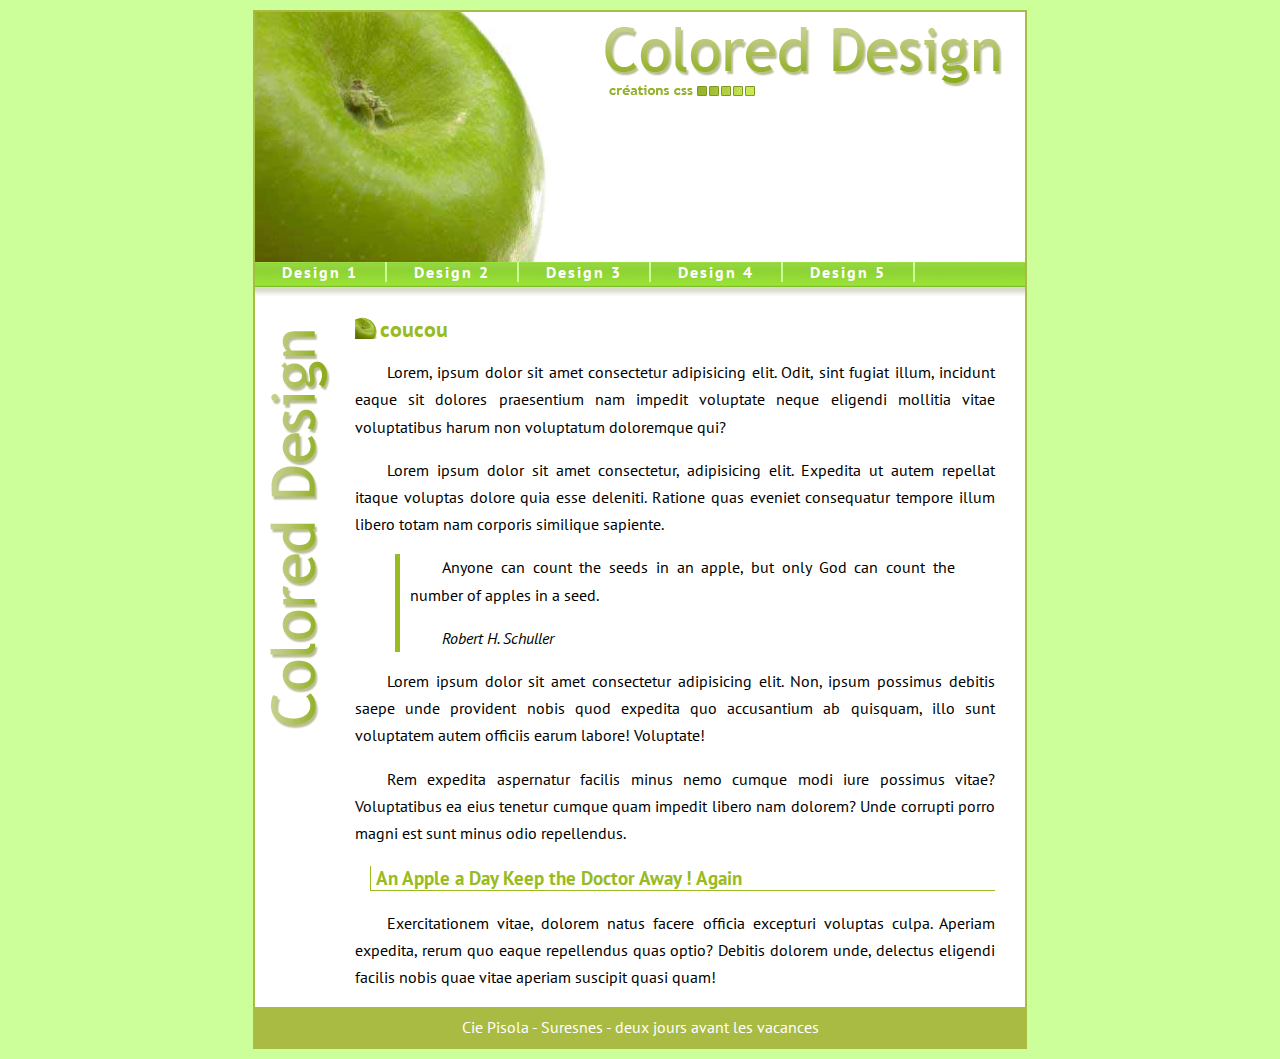
<file: index.html>
<!DOCTYPE html>
<html lang="fr">
<head>
    <meta charset="UTF-8">
    <meta http-equiv="X-UA-Compatible" content="IE=edge">
    <meta name="viewport" content="width=device-width, initial-scale=1.0">
    <title>An Apple a Day</title>
    <!-- ma feuille de style -->
    <link rel="stylesheet" href="css/style.css">
</head>
<body>
    <!-- un document ne peut avoir plusieurs main  -->
    <main id="container">
        <!-- en-tête de la page  -->
        <header>
            <h1 id="header" title="Colored Design : An Apple a Day Keep the Doctor Away">
                <a href="index.html">Colored Design</a>
            </h1>

            <!-- navigation -->
            <nav>
                <ul>
                    <li><a href="etapes/01_etape.html">Design 1</a></li>
                    <li><a href="etapes/02_etape.html">Design 2</a></li>
                    <li><a href="#">Design 3</a></li>
                    <li><a href="#">Design 4</a></li>
                    <li><a href="#">Design 5</a></li>
                </ul>
            </nav>
        </header>

        <section id="principal">
            <h2>coucou</h2>

            <p>Lorem, ipsum dolor sit amet consectetur adipisicing elit. Odit, sint fugiat illum, incidunt eaque sit dolores praesentium nam impedit voluptate neque eligendi mollitia vitae voluptatibus harum non voluptatum doloremque qui?</p>
            
            <p>Lorem ipsum dolor sit amet consectetur, adipisicing elit. Expedita ut autem repellat itaque voluptas dolore quia esse deleniti. Ratione quas eveniet consequatur tempore illum libero totam nam corporis similique sapiente.</p>

            <blockquote>
                <p>Anyone can count the seeds in an apple, but only God can count the number of apples in a seed.</p>
                <p><em>Robert H. Schuller</em></p>
            </blockquote>

            <p>Lorem ipsum dolor sit amet consectetur adipisicing elit. Non, ipsum possimus debitis saepe unde provident nobis quod expedita quo accusantium ab quisquam, illo sunt voluptatem autem officiis earum labore! Voluptate!</p>

            <p>Rem expedita aspernatur facilis minus nemo cumque modi iure possimus vitae? Voluptatibus ea eius tenetur cumque quam impedit libero nam dolorem? Unde corrupti porro magni est sunt minus odio repellendus.</p>

            <h3>An Apple a Day Keep the Doctor Away ! Again</h3>

            <p>Exercitationem vitae, dolorem natus facere officia excepturi voluptas culpa. Aperiam expedita, rerum quo eaque repellendus quas optio? Debitis dolorem unde, delectus eligendi facilis nobis quae vitae aperiam suscipit quasi quam!</p>

            
       
        </section>
        <!-- fin contenu principal -->

        <footer>
            <p>Cie Pisola - Suresnes - deux jours avant les vacances </p>
        </footer>
    </main>
</body>
</html>
</file>
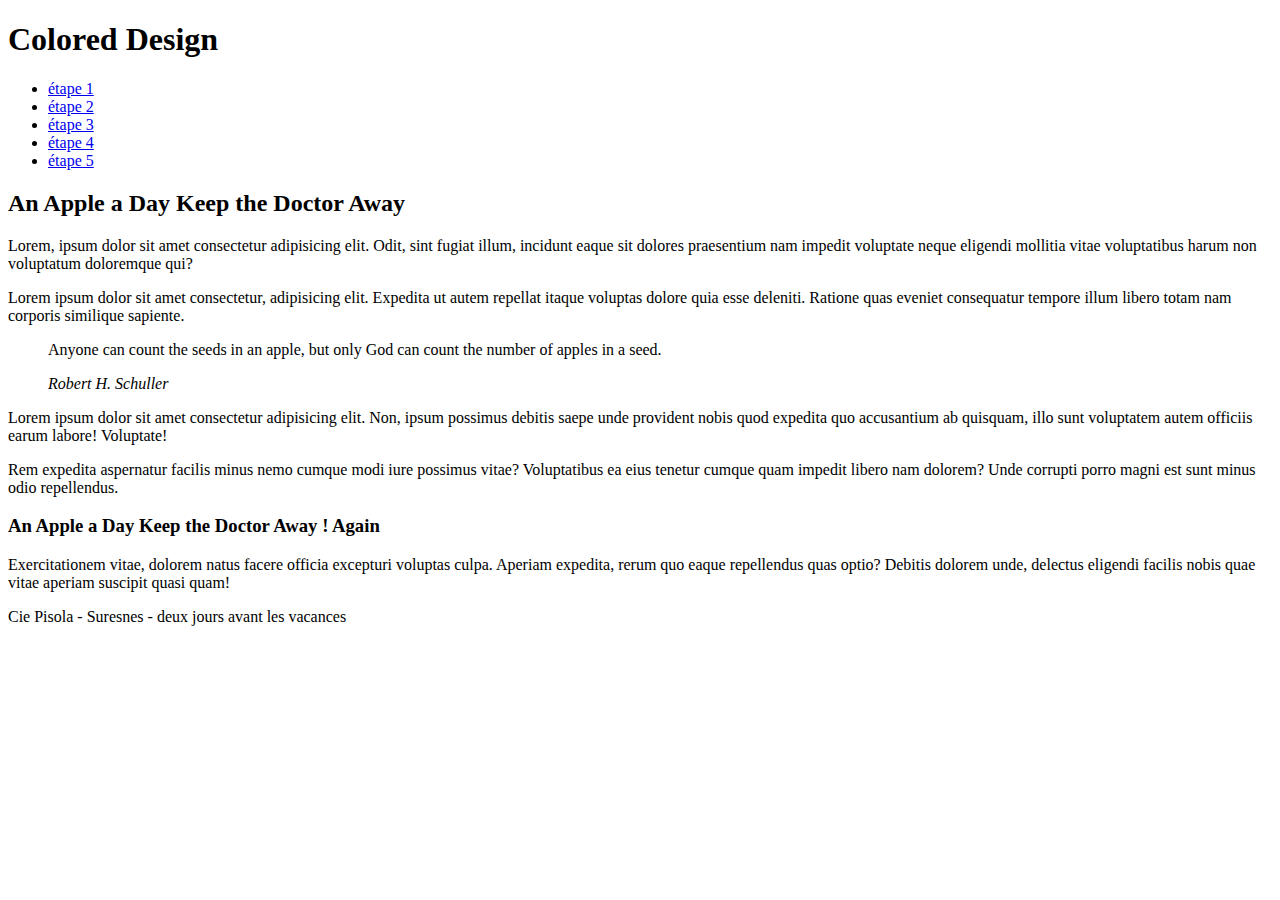
<file: etapes/01_etape.html>
<!DOCTYPE html>
<html lang="fr">
<head>
    <meta charset="UTF-8">
    <meta http-equiv="X-UA-Compatible" content="IE=edge">
    <meta name="viewport" content="width=device-width, initial-scale=1.0">
    <title>Etape 01 - création sitePOMME</title>
</head>
<body>
    <!-- un document ne peut avoir plusieurs main  -->
    <main id="container">
        <!-- en-tête de la page  -->
        <header>
            <h1 title="Colored Design : An Apple a Day Keep the Doctor Away">Colored Design</h1>

            <!-- navigation -->
            <nav>
                <ul>
                    <li><a href="01_etape.html">étape 1</a></li>
                    <li><a href="02_etape.html">étape 2</a></li>
                    <li><a href="#">étape 3</a></li>
                    <li><a href="#">étape 4</a></li>
                    <li><a href="#">étape 5</a></li>
                </ul>
            </nav>
        </header>

        <section>
            <h2>An Apple a Day Keep the Doctor Away</h2>

            <p>Lorem, ipsum dolor sit amet consectetur adipisicing elit. Odit, sint fugiat illum, incidunt eaque sit dolores praesentium nam impedit voluptate neque eligendi mollitia vitae voluptatibus harum non voluptatum doloremque qui?</p>
            
            <p>Lorem ipsum dolor sit amet consectetur, adipisicing elit. Expedita ut autem repellat itaque voluptas dolore quia esse deleniti. Ratione quas eveniet consequatur tempore illum libero totam nam corporis similique sapiente.</p>

            <blockquote>
                <p>Anyone can count the seeds in an apple, but only God can count the number of apples in a seed.</p>
                <p><em>Robert H. Schuller</em></p>
            </blockquote>

            <p>Lorem ipsum dolor sit amet consectetur adipisicing elit. Non, ipsum possimus debitis saepe unde provident nobis quod expedita quo accusantium ab quisquam, illo sunt voluptatem autem officiis earum labore! Voluptate!</p>

            <p>Rem expedita aspernatur facilis minus nemo cumque modi iure possimus vitae? Voluptatibus ea eius tenetur cumque quam impedit libero nam dolorem? Unde corrupti porro magni est sunt minus odio repellendus.</p>

            <h3>An Apple a Day Keep the Doctor Away ! Again</h3>

            <p>Exercitationem vitae, dolorem natus facere officia excepturi voluptas culpa. Aperiam expedita, rerum quo eaque repellendus quas optio? Debitis dolorem unde, delectus eligendi facilis nobis quae vitae aperiam suscipit quasi quam!</p>

            
       
        </section>
        <!-- fin contenu principal -->

        <footer>
            <p>Cie Pisola - Suresnes - deux jours avant les vacances </p>
        </footer>
    </main>
</body>
</html>
</file>
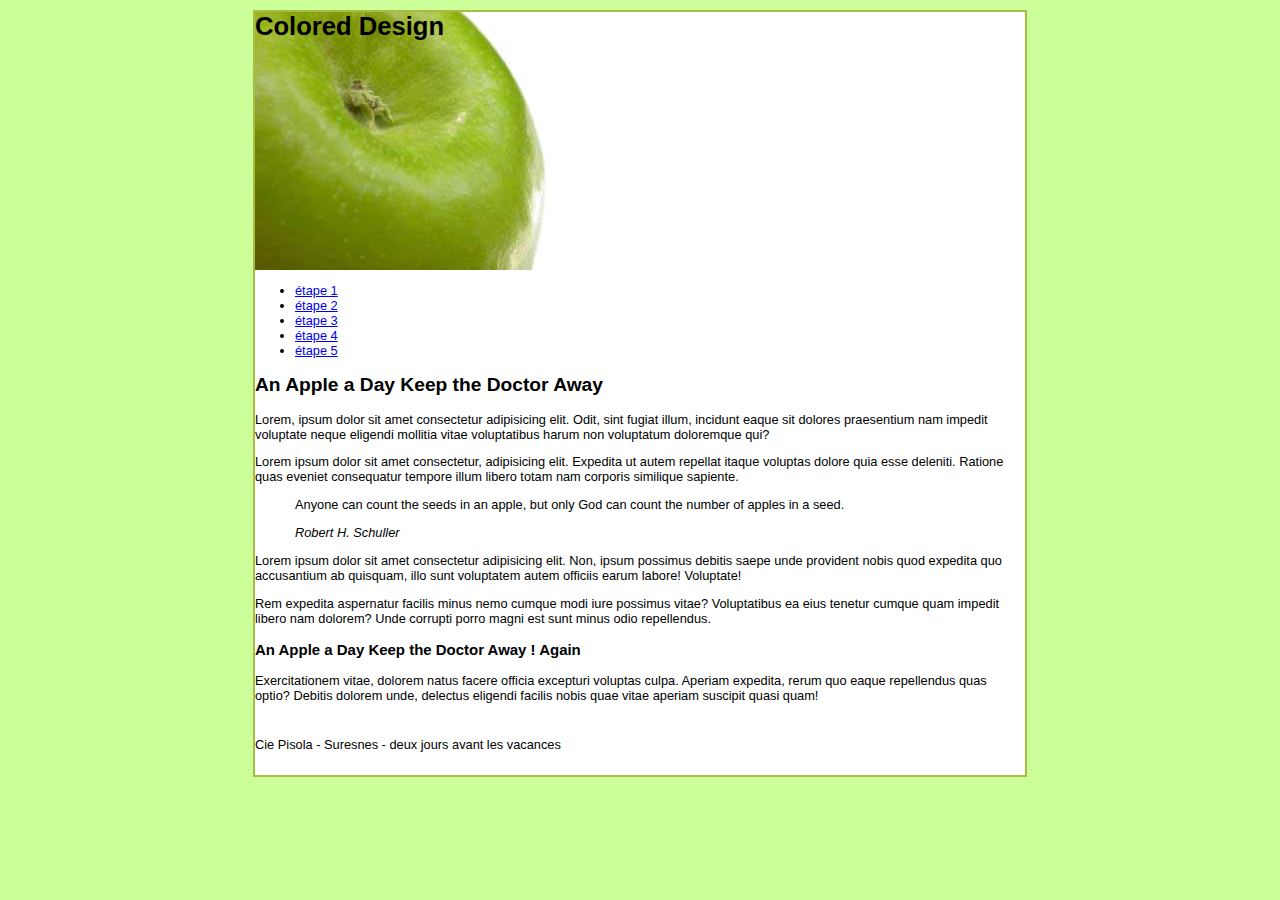
<file: etapes/02_etape.html>
<!DOCTYPE html>
<html lang="fr">
<head>
    <meta charset="UTF-8">
    <meta http-equiv="X-UA-Compatible" content="IE=edge">
    <meta name="viewport" content="width=device-width, initial-scale=1.0">
    <title>Etape 02 - création sitePOMME</title>

    <style>
        body {
            margin: 10px 0;
            padding: 0;
            
	        background: #cf9;
          
            font: 0.8em 'Trebuchet MS', 'Lucida Sans Unicode', 'Lucida Grande', 'Lucida Sans', Arial, sans-serif;
            text-align: center;
        }

        main#container {
            margin: 0 auto;
            width: 770px;
            background: #fff;
            border: 2px  solid #ab4 ;
            text-align: left;
        }

        h1#header {
            height: 258px;
            margin: 0;
            background: url(../img/apple.jpg) no-repeat left top;
        }

        footer {
            height: 60px;
            line-height: 60px;
        }
    </style>
</head>
<body>
    <!-- un document ne peut avoir plusieurs main  -->
    <main id="container">
        <!-- en-tête de la page  -->
        <header>
            <h1 id="header" title="Colored Design : An Apple a Day Keep the Doctor Away">Colored Design</h1>

            <!-- navigation -->
            <nav>
                <ul>
                    <li><a href="01_etape.html">étape 1</a></li>
                    <li><a href="02_etape.html">étape 2</a></li>
                    <li><a href="#">étape 3</a></li>
                    <li><a href="#">étape 4</a></li>
                    <li><a href="#">étape 5</a></li>
                </ul>
            </nav>
        </header>

        <section>
            <h2>An Apple a Day Keep the Doctor Away</h2>

            <p>Lorem, ipsum dolor sit amet consectetur adipisicing elit. Odit, sint fugiat illum, incidunt eaque sit dolores praesentium nam impedit voluptate neque eligendi mollitia vitae voluptatibus harum non voluptatum doloremque qui?</p>
            
            <p>Lorem ipsum dolor sit amet consectetur, adipisicing elit. Expedita ut autem repellat itaque voluptas dolore quia esse deleniti. Ratione quas eveniet consequatur tempore illum libero totam nam corporis similique sapiente.</p>

            <blockquote>
                <p>Anyone can count the seeds in an apple, but only God can count the number of apples in a seed.</p>
                <p><em>Robert H. Schuller</em></p>
            </blockquote>

            <p>Lorem ipsum dolor sit amet consectetur adipisicing elit. Non, ipsum possimus debitis saepe unde provident nobis quod expedita quo accusantium ab quisquam, illo sunt voluptatem autem officiis earum labore! Voluptate!</p>

            <p>Rem expedita aspernatur facilis minus nemo cumque modi iure possimus vitae? Voluptatibus ea eius tenetur cumque quam impedit libero nam dolorem? Unde corrupti porro magni est sunt minus odio repellendus.</p>

            <h3>An Apple a Day Keep the Doctor Away ! Again</h3>

            <p>Exercitationem vitae, dolorem natus facere officia excepturi voluptas culpa. Aperiam expedita, rerum quo eaque repellendus quas optio? Debitis dolorem unde, delectus eligendi facilis nobis quae vitae aperiam suscipit quasi quam!</p>

            
       
        </section>
        <!-- fin contenu principal -->

        <footer>
            <p>Cie Pisola - Suresnes - deux jours avant les vacances </p>
        </footer>
    </main>
</body>
</html>
</file>
<file: css/style.css>
/* style sitePOMME - pisola Suresnes */

@import url('https://fonts.googleapis.com/css2?family=PT+Sans&display=swap');

body {
    margin: 10px 0;
    padding: 0;
    
    background: #cf9;
    /* font-family: 'Courier New', Courier, monospace; */
    font-family: 'PT Sans', sans-serif;
    text-align: center;
}

main#container {
    margin: 0 auto;
    width: 770px;
    background: #fff;
    border: 2px solid #ab4 ;
    text-align: left;
}

/* en-tête */

h1#header {
    height: 250px;
    margin: 0;
    background: url(../img/apple.jpg) no-repeat left top;
}

/* la propriété display et la valeur block transforment le lien a inline en élément de type block on peut donc lui attribuer des propriétés de taille ; on positionne l'image de fond qui a les mêmes dimensions que le cadre ainsi créé */
#header a {
    display: block;
    position: relative;
    top: 15px;
    left: 350px;
    width: 400px;
    height: 70px;
    background: url(../img/title.gif) no-repeat;
     /* le text-indent négatif est fait pour cacher le texte au visiteur (il est hors de la page) mais il est lu par les moteurs de recherche, il est décalé vers la gauche */
    text-indent: -5000px;
}

/* La navigation : la ul */

nav ul {
    height: 35px;
    margin: 0;
    padding: 0;
    /* repeat-x répétition horizontale axe abscisses */
    background: url(../img/bg_menu.gif) repeat-x 0 -25px;
    list-style-type: none;
}

nav ul li {
    float: left;
    text-align: center;
}

nav ul li a {
    display: block;
    width: 130px;
    line-height: 20px;
    border-right: 2px solid #cf9;

    text-decoration: none;
    color: #fff;
    font-weight: bold;
    letter-spacing: 2px;
}

nav ul li a:hover {
    /* sur le :hover l'image se décale vers le bas  */
    background: url("../img/bg_menu.gif") repeat-x 0 0;
}

/* le contenu principal dans la section */

#principal {
    padding: 0 30px 0 100px;

    background-image: url("../img/bg_page.gif");
    background-repeat: no-repeat;
    background-position: 15px 15px;
    /* background: url(../img/bg_page.gif) no-repeat 15px 15px; */
}

#principal h2 {
    padding-left: 25px;
    background: url("../img/little_apple.gif") no-repeat left center;

    color: #9b2;
    font-size: 1.4em;
    line-height: 25px;
}

#principal h3 {
    margin-left: 15px;
    padding-left: 5px;
    border-bottom: 1px solid #9b2;
    border-left: 1px solid #9b2;
    
    color: #9b2;
}

blockquote {
    padding-left: 10px;
    border-left: 5px solid #9b2;
}

#principal p {
    line-height: 1.7em;
    text-align: justify;
    text-indent: 2em;
}

/* pied de page  */
footer {
    background: #ab4;
    
}

footer p {
    margin: 0;
    padding: 10px;
    
    text-align: center;
    line-height: 20px;
    color: #fff;
}
</file>
